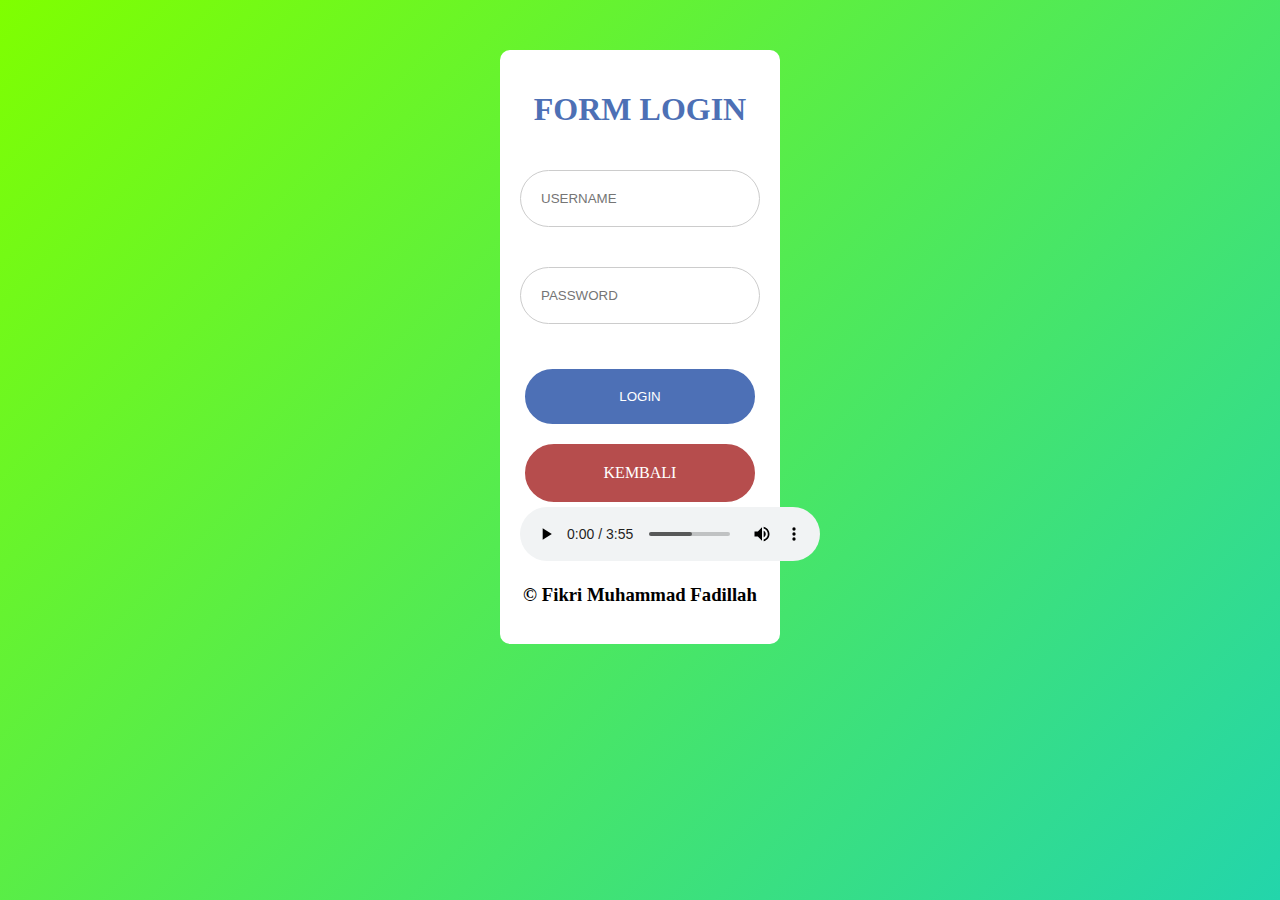
<file: mabim fikri/login.html>
<!DOCTYPE html>
<html>
<head>
    <title>MABIM - LOGIN</title>
    <link rel="stylesheet" href="style.css">
    <style>
        body{
            background: linear-gradient(-45deg, #ee7752, #e73c7e, #23a6d5, #23d5ab, #7fff00);
            background-size: 400% 400%;
            animation: gradient 15s ease infinite;
            height: 100vh;
        }
        @keyframes gradient {
            0% {
                background-position: 0% 50%;
            }
            50% {
                background-position: 100% 50%;
            }
            100% {
                background-position: 0% 50%;
            }
        } 
    </style>
</head>
<body>
    <center>
        <div class="warp">
            <div class="bg-login">
                <h1>FORM LOGIN</h1>
                <form name="login">
                    <input type="text" placeholder="USERNAME" id="username" name="username"><br>
                    <input type="password" placeholder="PASSWORD" id="password" name="password"><br>
                    <input type="button" value="LOGIN" onclick="Login()">
                    <a href="index.html">KEMBALI</a><br>
                    <audio src="audios/Taylor Swift - Style (Taylor's Version) (Lyric Video)_2JgvVfOfoWI.mp3" controls></audio>
                </form>
                <footer><h3>&copy; Fikri Muhammad Fadillah</h3></footer>
            </div>
        </div>
    </center>
    <script src="script.js"></script>
</body>
</html>
</file>
<file: mabim fikri/style.css>
body{
    margin: 0px;
}
/* Halaman INDEX */
nav{
    background-color: #4d70b5;
    overflow: hidden;
}
nav a{
    text-decoration: none;
    color: #ffffff;
    float: right;
    padding: 20px;
}

nav a:hover{
    text-decoration: none;
    color: #4d70b5;
    float: right;
    padding: 20px;
    background: #ffffff;
}

nav img{
    float:left;
}

h1 {
   color:#4d70b5;
}
/* HALAMAN INDEX */

/* HALAMAN LOGIN */
.warp{
    padding: 50px 500px 50px 500px;
}

.bg-login{
    background-color: #FFFFFF;
    padding: 20px;
    border-radius: 10px;
}
input[type=text], input[type=password] {
    width: 100%;
    padding: 20px;
    margin: 20px 0px 20px 0px;
    display: inline-block;
    border: 1px solid #ccc;
    box-sizing: border-box;
    border-radius: 100px;
}
input[type=button] {
    background-color: #4d70b6;
    color: #FFFFFF;
    width: 100%;
    padding: 20px;
    margin: 20px 0px 10px 0px;
    display: inline-block;
    border: 5px solid #FFFFFF;
    box-sizing: border-box;
    border-radius: 100px;
} 

input[type=button]:hover{
    background-color: #ffffff;
    color:#4d70b5;
    width: 100%;
    padding: 20px;
    margin: 20px 0px 10px 0px;
    display: inline-block;
    border: 5px solid #4d70b5;
    box-sizing: border-box;
    border-radius: 100px;
}

form a{
    background-color: #b64d4d;
    color: #ffffff;
    width: 100%;
    padding: 20px;
    display: inline-block;
    border: 5px solid #FFFFFF;
    box-sizing: border-box;
    border-radius: 100px;
    text-decoration: none;
}

form a:hover{
    background-color: #ffffff;
    color: #b64d4d;
    width: 100%;
    padding: 20px;
    display: inline-block;
    border: 5px solid #b64d4d;
    box-sizing: border-box;
    border-radius: 100px;
    text-decoration: none;
}
/* HALAMAN LOGIN*/
</file>
